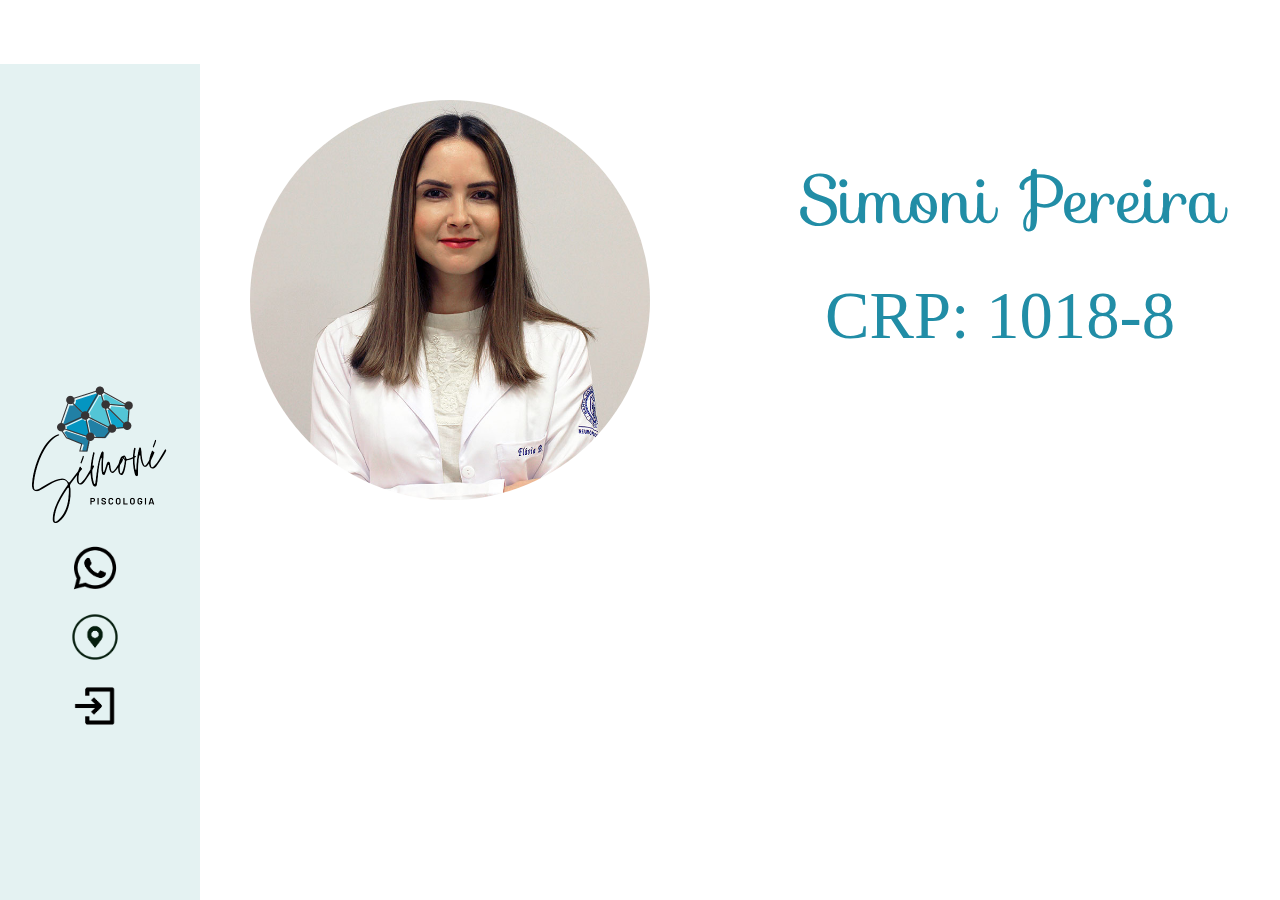
<file: index.html>
<html>
    <head>
        
         <title>Simoni Piscologia</title>
        <meta charset="UTF-8">
        <meta name="viewport" content="width=device-width, initial-scale=1.0">
        <link href="bootstrap-4.1.3-dist/css/bootstrap.min.css" rel="stylesheet" type="text/css" />
        <link href="CSS/CSSPROJETO.css" rel="stylesheet" type="text/css"/>
    </head>
    
    <body>
        <link rel="stylesheet" href="https://fonts.googleapis.com/css?family=Sofia">
           <ul class="fixed">
            <li><a href="index.html"><img id="logo" src="IMG/logo.png" alt=""/>
                </a>
            </li>
             <li><a href="tel.html"><img id="tel" src="IMG/tel.png" alt=""/>
                </a>
            </li>
             <li><a href="local.html"><img id="local"  src="IMG/local.png" alt=""/>
                </a>
            </li>
            <li><a href="login.html"><img id="login"  src="IMG/login.png" alt=""/>
            </a>
        </li>
</ul>
            <img class="rounded-circle foto" src="IMG/foto.jpg" alt="" />
            
       <div class="pend1">
        <p>Simoni Pereira </p>
        </div>

       
        <p class="crp"> CRP: 1018-8 </p>
        
        
        
    </body>
</html>
</file>
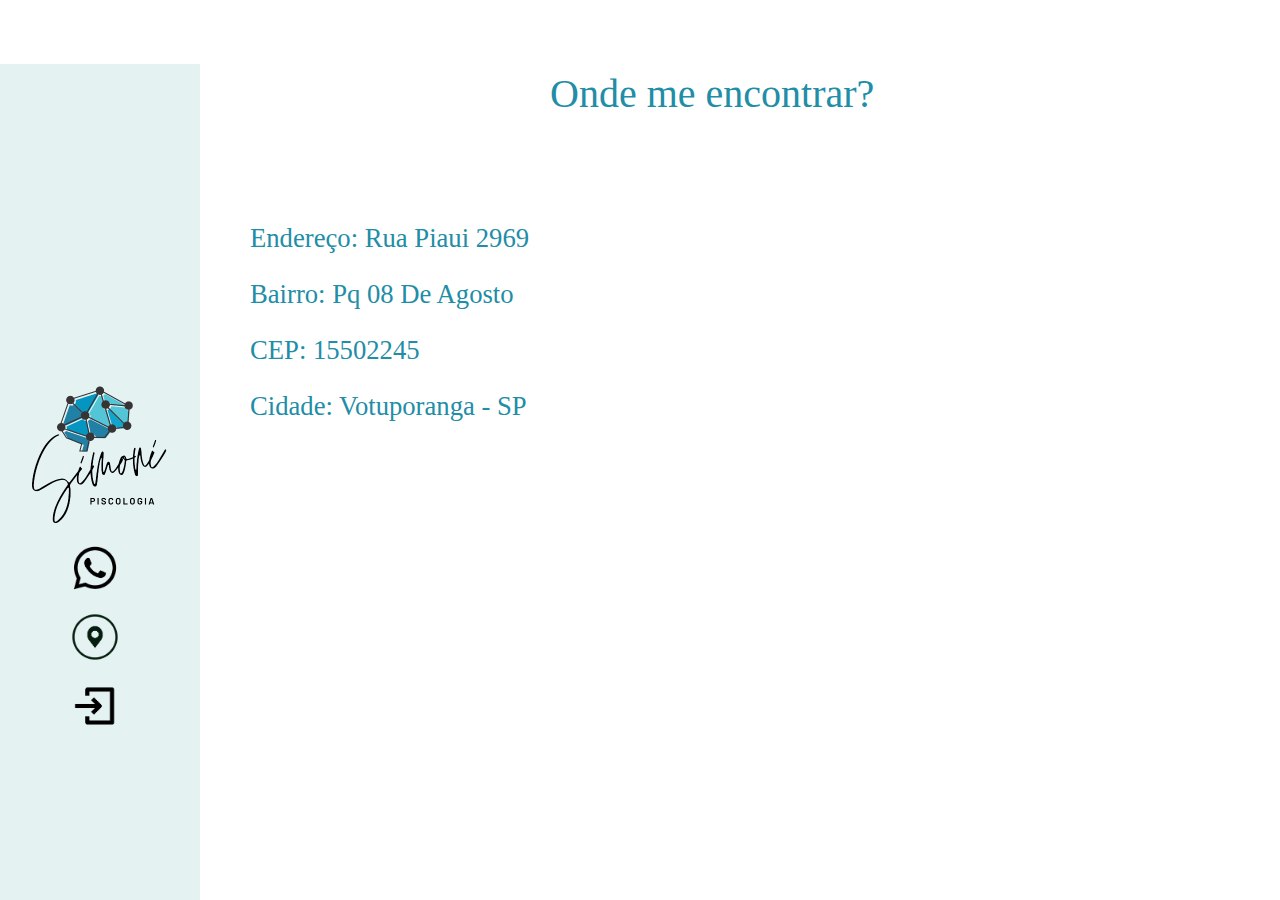
<file: local.html>
<html>
    <head>
        
         <title>Simoni Piscologia</title>
        <meta charset="UTF-8">
        <meta name="viewport" content="width=device-width, initial-scale=1.0">
        <link href="bootstrap-4.1.3-dist/css/bootstrap.min.css" rel="stylesheet" type="text/css" />
        <link href="CSS/CSSPROJETO.css" rel="stylesheet" type="text/css"/>
  
    </head>
    
    <body>
        <ul class="fixed">
            <li><a href="index.html"><img id="logo" src="IMG/logo.png" alt=""/>
                </a>
            </li>
             <li><a href="tel.html"><img id="tel" src="IMG/tel.png" alt=""/>
                </a>
            </li>
             <li><a href="local.html"><img id="local"  src="IMG/local.png" alt=""/>
                </a>
            </li>
            <li><a href="login.html"><img id="login"  src="IMG/login.png" alt=""/>
            </a>
        </li>
</ul>
        <h1 class="titulo">
            Onde me encontrar?
        </h1>
        
        <div class="pend">
        <p>Endereço: Rua Piaui 2969 </p>

        <p>Bairro: Pq 08 De Agosto </p>

        <p>CEP: 15502245</p>

        <p>Cidade: Votuporanga - SP</p>
        
        </div>
        
        <iframe id= "mapa" src="https://www.google.com/maps/embed?pb=!1m18!1m12!1m3!1d3739.0387541427854!2d-49.98080398562215!3d-20.422486359084733!2m3!1f0!2f0!3f0!3m2!1i1024!2i768!4f13.1!3m3!1m2!1s0x94bd58d8b12295e7%3A0x3b8cae3729be928!2sR.%20Piau%C3%AD%2C%202969%20-%20Ch%C3%A1cara%20Aviacao%2C%20Votuporanga%20-%20SP%2C%2015502-245!5e0!3m2!1spt-BR!2sbr!4v1642089907277!5m2!1spt-BR!2sbr"  width="600" height="450" style="border:0;" allowfullscreen="" loading="lazy"></iframe>
        
    </body>
   
     
    
</html>
</file>
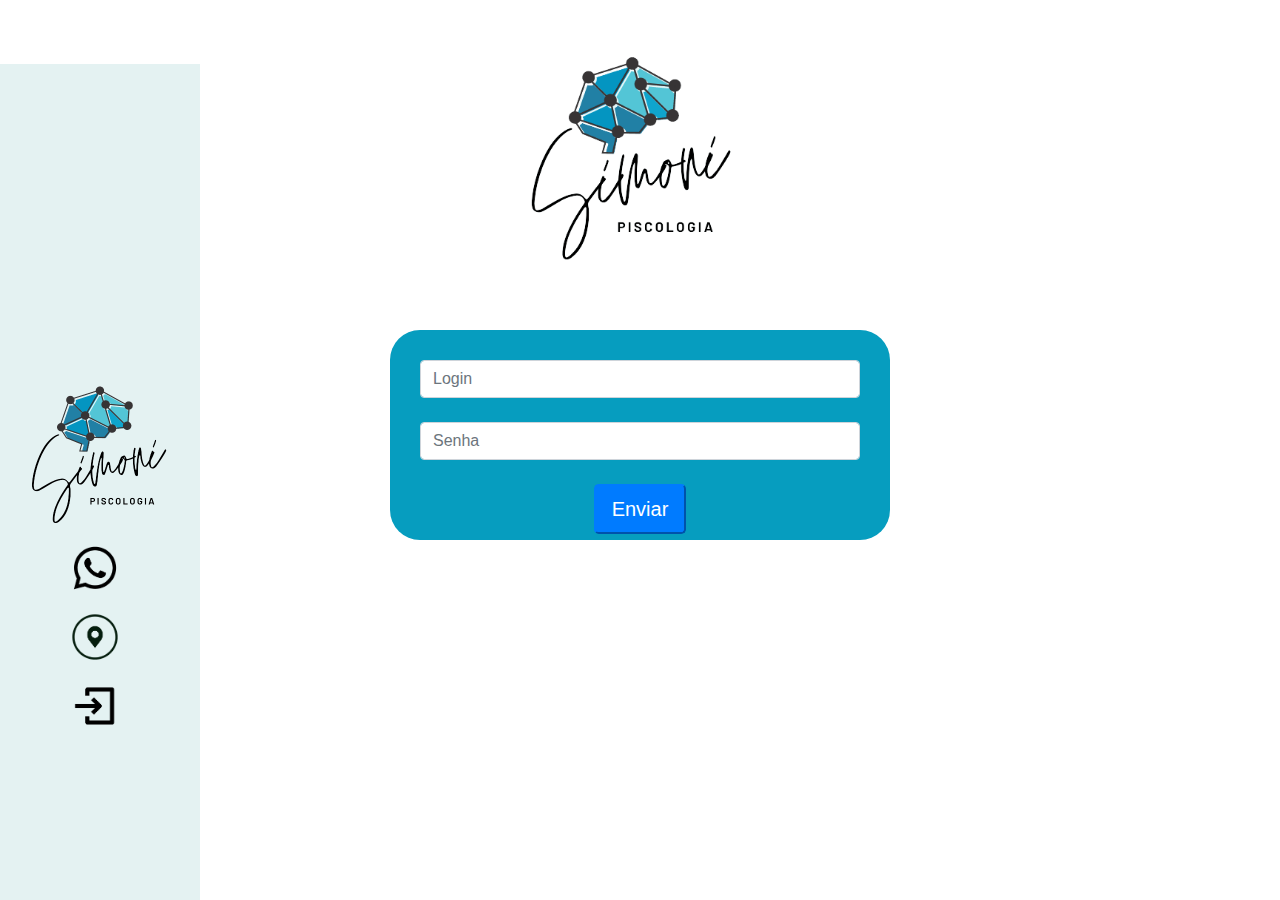
<file: login.html>
<!DOCTYPE html>
<html>
<head>
    <meta charset="UTF-8">
    
    <title>Simoni Piscologia</title>
    <link href="bootstrap-4.1.3-dist/css/bootstrap.min.css" rel="stylesheet" type="text/css" />
    <link href="CSS/CSSPROJETO.css" rel="stylesheet" type="text/css"/>
</head>
<body>            
    <ul class="fixed">
        <li><a href="index.html"><img id="logo" src="IMG/logo.png" alt=""/>
            </a>
        </li>
         <li><a href="tel.html"><img id="tel" src="IMG/tel.png" alt=""/>
            </a>
        </li>
         <li><a href="local.html"><img id="local"  src="IMG/local.png" alt=""/>
            </a>
        </li>
        <li><a href="login.html"><img id="login"  src="IMG/login.png" alt=""/>
        </a>
    </li>
</ul>
<center>
    <img id="logologin" src="IMG/logo.png" alt=""/>
            <div class="format">
                <input type="text" class="form-control" id="" name="login" placeholder="Login">
                <br/>
                <input type="password" class="form-control" id="" name="password" placeholder="Senha">
                <br/>
                <button type="submit" class="btn-lg btn-primary mb-2" name="send">Enviar</button>
            </div>
        </center>
        </div>
    </div><div>


</body>
</html>
</file>
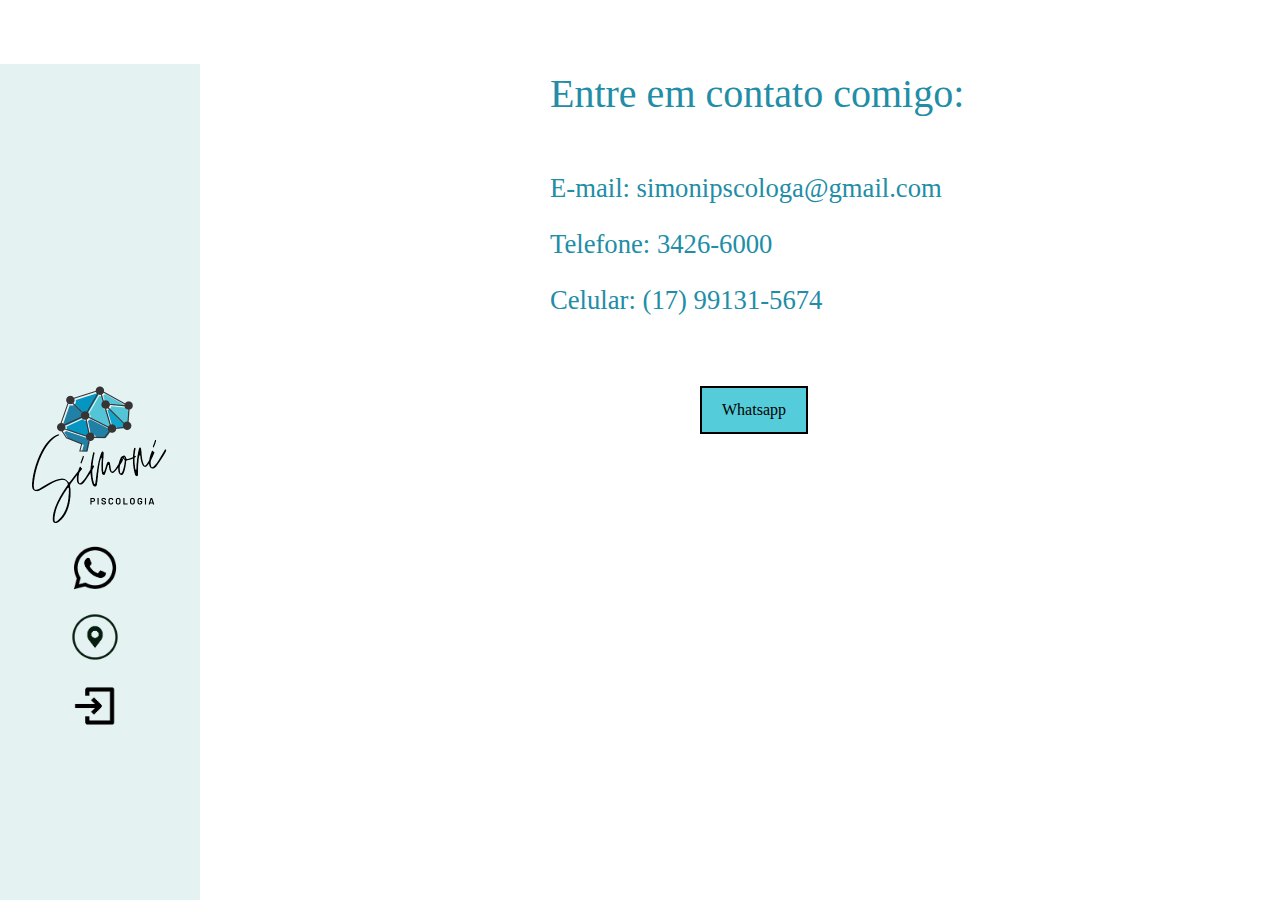
<file: tel.html>
<html>
    <head>
        
         <title>Simoni Piscologia</title>
        <meta charset="UTF-8">
        <meta name="viewport" content="width=device-width, initial-scale=1.0">
        <link href="bootstrap-4.1.3-dist/css/bootstrap.min.css" rel="stylesheet" type="text/css" />
        <link href="CSS/CSSPROJETO.css" rel="stylesheet" type="text/css"/>
  
    </head>
    
    <body>
        <ul class="fixed">
            <li><a href="index.html"><img id="logo" src="IMG/logo.png" alt=""/>
                </a>
            </li>
             <li><a href="tel.html"><img id="tel" src="IMG/tel.png" alt=""/>
                </a>
            </li>
             <li><a href="local.html"><img id="local"  src="IMG/local.png" alt=""/>
                </a>
            </li>
            <li><a href="login.html"><img id="login"  src="IMG/login.png" alt=""/>
            </a>
        </li>
</ul>
        <h1 class="titulo">
            Entre em contato comigo:
        </h1>
        <div class="p">
        <p>E-mail: simonipscologa@gmail.com </p>

        <p>Telefone: 3426-6000 </p>

        <p>Celular: (17) 99131-5674</p>
</div>
       
         <a class= "bnt" href="https://api.whatsapp.com/send?phone=5517991315674" target="_blank">Whatsapp</a>
         
    </body>
</html>
</file>
<file: CSS/CSSPROJETO.css>
ul {
  list-style-type: none;
  margin: 0;
  padding: 0;
 
}

.fixed{
 position: fixed;
  bottom: 0;
  width: 300px;
}


li a {
  display: block;
  width: 200px;
  height: 209px;
  background-color:#E4F2F2;
}

#logo {
    width: 250px;
    height: 250px;
    margin-top: 250px;
    margin-left: -30px;
}

#tel {
    width: 50px;
    height: 50px;
    margin-top: 270px;
    margin-left: 70px;
}
#local {
    width: 50px;
    height: 50px;
    margin-top: 130px;
    margin-left: 70px;
}
#login {
  width: 50px;
  height: 50px;
  margin-top: -10px;
  margin-left: 70px;
}

.titulo {
  margin-left: 550px;
   margin-top: 70px;
   font-family: serif;
   color: #218DA6;
}

.pend {
    margin-left: 250px;
    margin-top: 100px;
    text-align: justify;
    font-family: serif;
    color: #218DA6;
    font-size: 20pt;
}

#mapa{
    margin-left: 600px;
     margin-top: -300px;
}
.button {
  background-color: #55CCD9;
  border: none;
  color: black;
  padding: 10px 32px;
  text-align: center;
  text-decoration: none;
  display: inline-block;
  font-size: 20pt;
  margin: 4px 2px;
  cursor: pointer;
   font-family: serif;
}
.bnt {
  margin-left: 700px;
  margin-top: 50px;
  border: 2px solid black;
  padding: 10px 20px;
  text-align: center;
  text-decoration: none;
  display: inline-block;
  background-color:#55CCD9;;
  color: black;
  font-family: serif;
}

.p {
    margin-top: 50px;
    text-align: justify;
    font-family: serif;
    color: #218DA6;
    font-size: 20pt;
    margin-left: 550px;
}

.foto{
    margin-top: 100px;
    margin-left: 250px;
     width: 400px;
    height: 400px;
}

.pend1 {
    margin-left: 800px;
    margin-top: -350px;
    text-align: justify;
    font-family: "Sofia";
    color: #218DA6;
    font-size: 50pt;
}


.crp {
     font-size: 50pt;
     margin-left: 825px;
     font-family: serif;
     color: #218DA6;
}

.format{
  margin: 10px;
  width: 500px;
  height: 210px;
  background-color: #069DBF;
  padding: 30px;
  border-radius: 30px;
}

#logologin {
  width: 370px;
  height: 370px;
  margin-top: -50px;
  margin-left: -30px;
}
</file>
